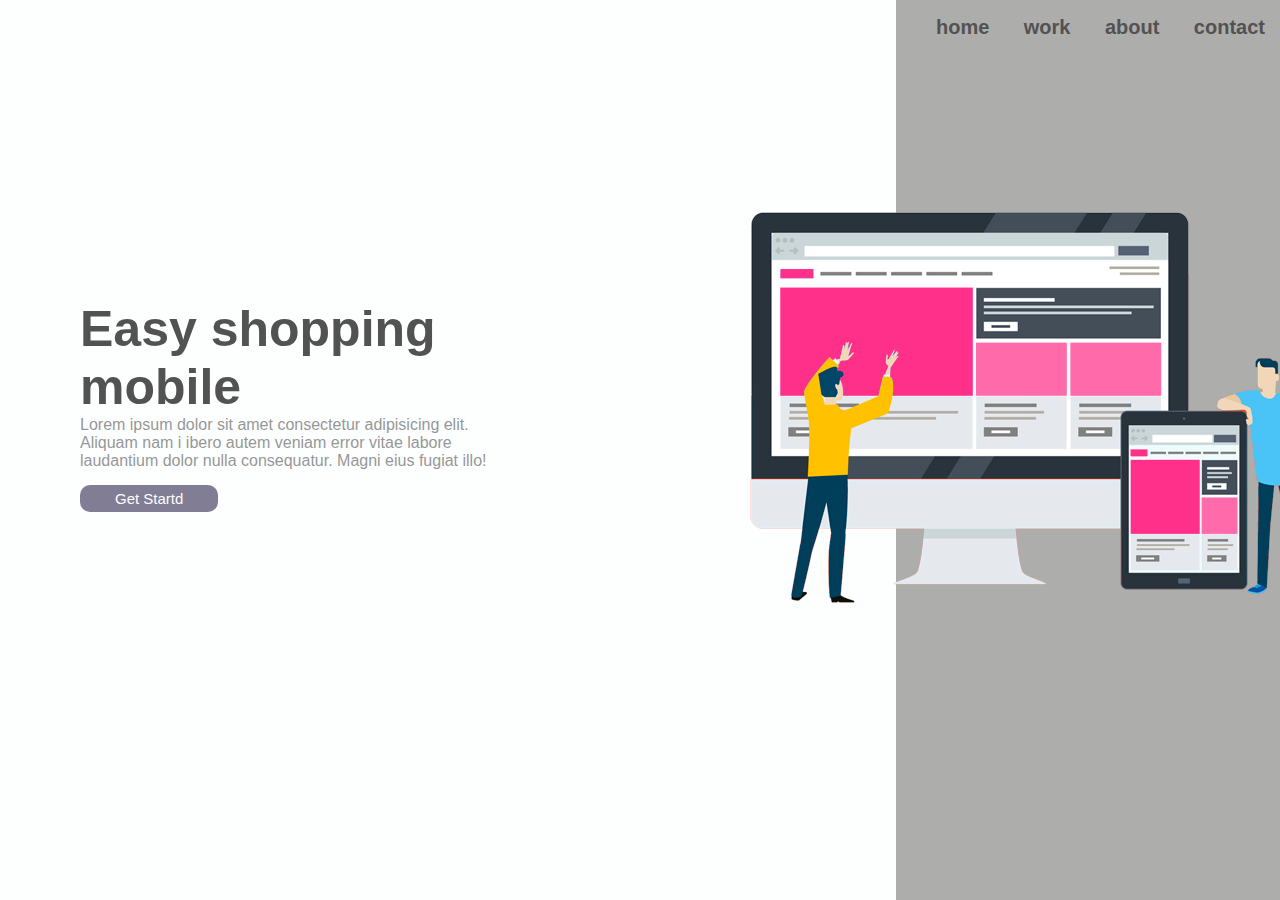
<file: responsividade.html/site responsivo/index.html>
<!DOCTYPE html>
<html lang="en">
<head>
    <meta charset="UTF-8">
    <meta name="viewport" content="width=device-width, initial-scale=1.0">
    <title>Document</title>
    <link rel="stylesheet" href="01.css">
</head>
<body>
    
<section id="corpo">
    <article class="container">
            <h1>Easy shopping mobile</h1>
            <p> Lorem ipsum dolor sit amet consectetur adipisicing elit. Aliquam nam i
                ibero autem veniam error vitae labore laudantium dolor nulla consequatur.
                Magni eius fugiat illo!
           </p>
           <button type="button">   Get Startd  </button>   

    </article>

    <div id="foto">
        <img src="./logo2.png" alt="logo ilustrativa">

    </div>
</section>


    <header>
        <nav>
            <a href="#">home</a>
            <a href="#">work</a>
            <a href="#">about</a>
            <a href="#">contact</a>
        </nav>
    </header>


</body>
</html>
</file>
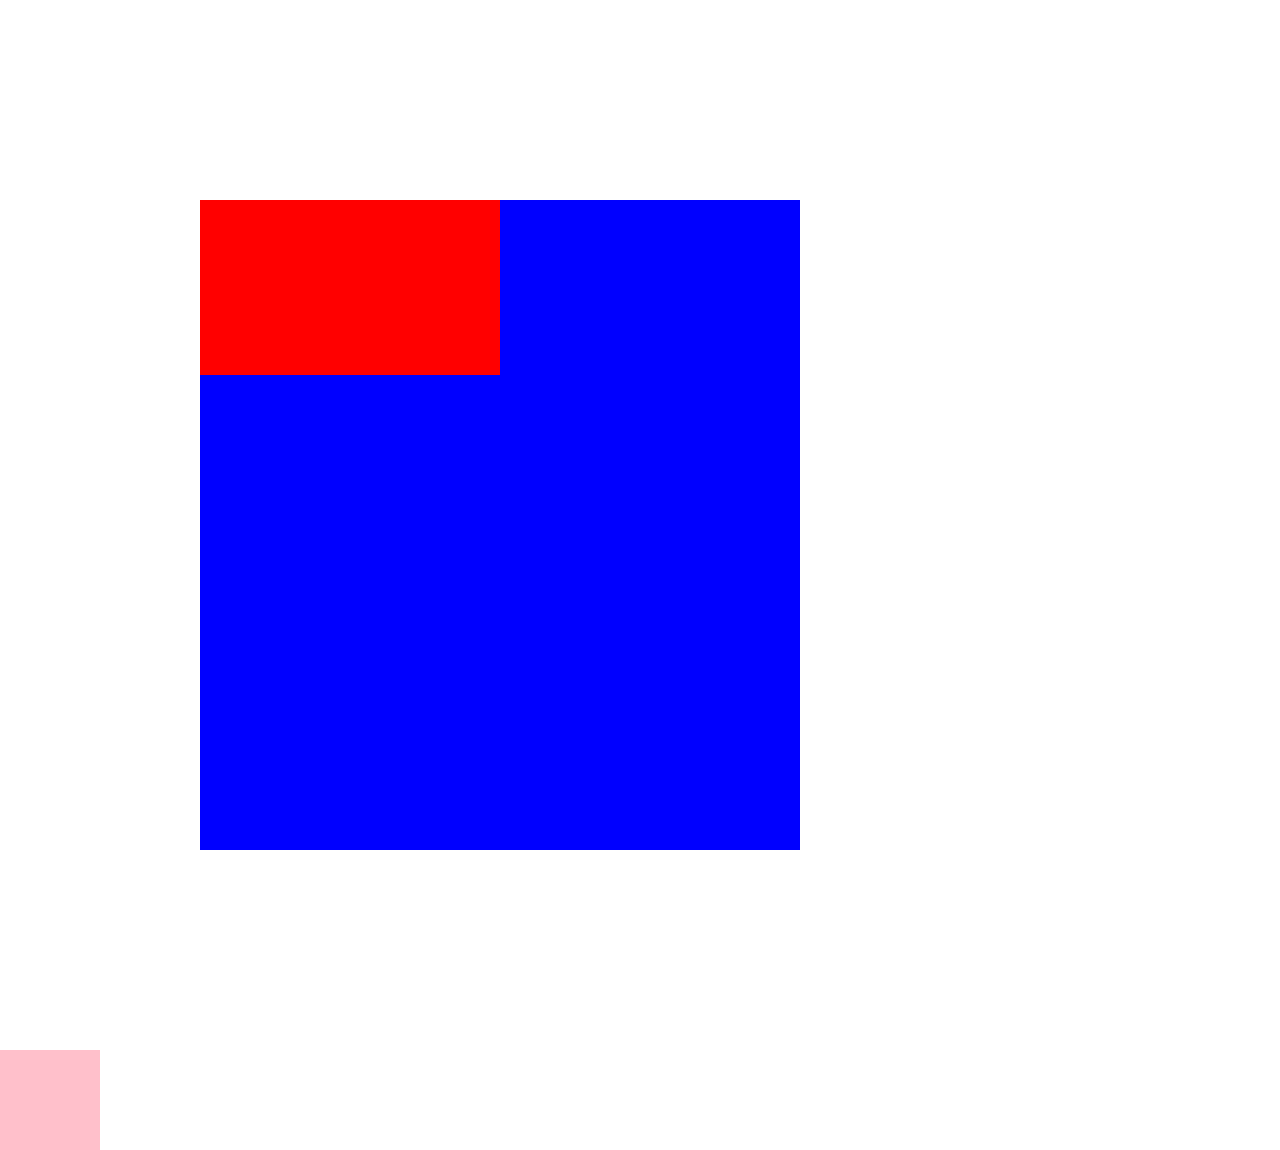
<file: responsividade.html/position.html>
<!DOCTYPE html>
<html lang="pt-br">
<head>
    <meta charset="UTF-8">
    <meta name="viewport" content="width=device-width, initial-scale=1.0">
    <title>Document</title>
<link rel="stylesheet" href="style.css">

</head>
<body>

  <main>

    <section id="pai">
        
        <div id="filho">
         
        </div>
    </section>
    <div id="filho1">
         
    </div>

  </main>

    
</body>
</html>
</file>
<file: responsividade.html/site responsivo/01.css>
@charset "UTF-8";

*{box-sizing: border-box;
    margin: 0px;
    padding: 0px;
    font-family: 'Segoe UI', Tahoma, Geneva, Verdana, sans-serif;
    color: rgb(83, 82, 82);
}

body{
    background-color: rgba(173, 173, 172);
        display: flex
}

nav{
    display: inline-block;
    padding: 16px 10px;

}


a{ font-size: 20px;
   margin-left: 30px;
   text-decoration: none;
   font-weight: bolder;
}

a:hover{
    color: aliceblue;
}


#corpo{

    background-color: #fdffff;
    height:100vh;
    width: 70%;
}

.container{
    
    margin-top:300px;
    margin-left: 80px;
    width: 50%;
}

h1{
    font-size: 50px;
}

p{
    opacity: 0.6;
}
button {
    margin-top: 15px;
}

button{
 
border-radius: 10px;
padding: 5px 35px;
background-color: rgb(128, 125, 148);
color: #fdffff;
border: none;
font-size: 15px;
}

button:hover{
background-color: #ff84cc;
color:rgb(255, 255, 255) ;
}


#foto{
    position: sticky;
    margin-left: 750px;
    margin-top: -300px;
    right: 300px;
}



img{
    position: relative;
    height: auto;
  
}

@media screen and (max-width:700px) {
    body{
        background-color: rgb(173, 173, 172);
        display: block;
    }
    
    nav{
        padding: 16px 10px;
        
    }
    
    
    a{
       
       font-size: 15px;
       margin-left: 30px;
       text-decoration: none;
       font-weight: bolder;
    }
    
    a:hover{
        color: aliceblue;
    }
    
    
    #corpo{
        position: static;
        background-color: #fdffff;
        height:350px;
        width: auto;
       
    }
    
    .container{
        margin-top: 0px;
        margin-left:45px;
        width: auto;
       /* background-color: #ff84cc;*/
    }
    
    h1{
        font-size: 35px;
               align-items: center;
    }

    p{
        align-items: center;
        width:auto ;
    }
    
    button {
        margin-top: 20px;
    }
    
    button{
     
    border-radius: 10px;
    padding: 10px 50px;
    background-color: rgb(128, 125, 148);
    color: #fdffff;
    border: none;
    font-size: 15px;
    margin-left: 50px;
    }
    
    button:hover{
    background-color: #ff84cc;
    color:rgb(255, 255, 255) ;
    }

    #foto{
        position: sticky;
        margin-left: 20px;
        margin-top: 250px;
        right: 20px;
    }
    
    img{
        height: 150px;
        left: 30px;
      
    }
       
}
</file>
<file: responsividade.html/style.css>
@charset "UTF-8";

*{box-sizing: border-box;
    margin: 0px;
    padding: 0px;
    height: 200px;
    width: 200px;
}

#pai{
    background-color: blue;
   height: 650px;
   width: 600px;
   position:sticky;
   margin: 200px;
   
    
}

#filho{
    background-color: red;
    height: 175px;
    width: 50%;
    
}

#filho1{
    
    background-color: pink;
    height: 100px;
    width: 100px;

}


@media screen and (max-width:600px){
    #pai{
        background-color: blue;
       height: 250px;
       width: 300px;
      
       
       
        
    }
    
    #filho{
        background-color: red;
        height: 75px;
        width: 50%;
        
    }
    
    #filho1{
        
        background-color: pink;
        height: 50px;
        width: 50px;
    
    }
    
    
    
}
</file>
